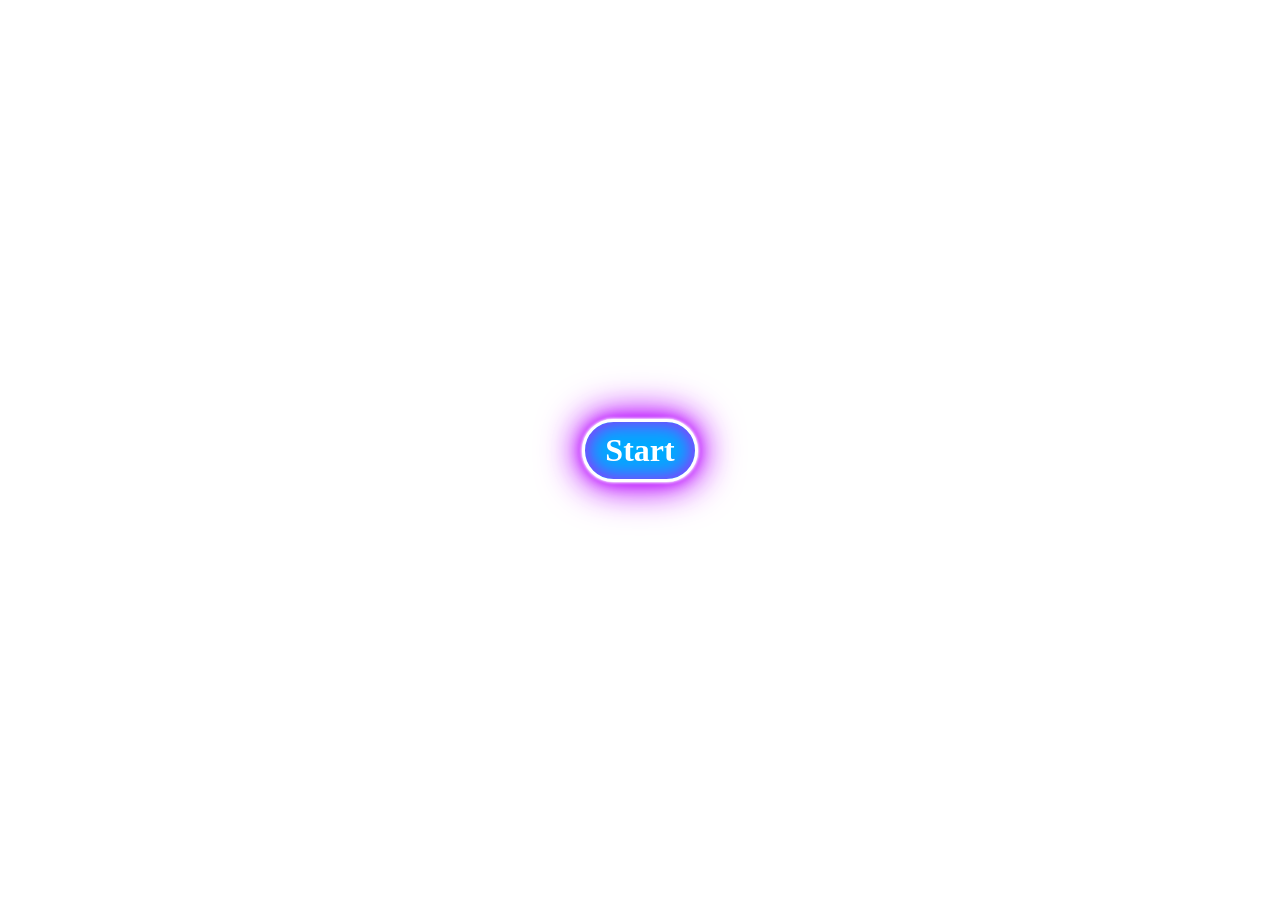
<file: index.html>
<!DOCTYPE html>
<html>

<head>
  <title>Quiz App</title>
  <link rel="stylesheet" type="text/css" href="style.css">
  <script src="main.js">
  </script>
</head>

<body>
  <div id="question-container" class="hide" style="color:#FDE68A">
    <div id="question" class="Quest">Question</div>
    <div id="answer-buttons" class="btn-grid">
      <button class="btn">Answer 1</button>
      <button class="btn">Answer 2</button>
      <button class="btn">Answer 3</button>
      <button class="btn">Answer 4</button>
    </div>
  </div>
  <div class="controls">
    <button id="start-btn" class="start-btn btn">Start</button>
    <button id="next-btn" class="next-btn btn hide">Next</button>
  </div>
</body>

</html>
</file>
<file: style.css>
*,
*::before,
*::after {
  box-sizing: border-box;
}

:root {
  --hue-neutral: 200;
  --hue-wrong: 0;
  --hue-correct: 145;
}

body {
  --hue: var(--hue-neutral);
  padding: 0;
  margin: 0;
  display: flex;
  width: 100vw;
  height: 100vh;
  justify-content: center;
  align-items: center;
  background-image: url("https://cdn.pixabay.com/photo/2017/02/12/12/42/wall-2059909_640.png");
}

body.correct {
  --hue: var(--hue-correct);
}

body.wrong {
  --hue: var(--hue-wrong);
}

.container {
  width: 800px;
  max-width: 80%;
  background-color: white;
  border-radius: 20px;
  padding: 10px;
  box-shadow: 0 0 10px 2px;
}
.Quest {
  font-weight: bold;
  font-family: "Pattaya" sans-serif;
  font-size: 20px;
}

.btn-grid {
  display: grid;
  grid-template-columns: repeat(2, auto);
  gap: 10px;
  margin: 20px 0;
}
.btn {
  --hue: var(--hue-neutral);
  border: 1px solid hsl(var(--hue), 100%, 30%);
  background-color: hsl(var(--hue), 100%, 50%);
  border-radius: 5px;
  padding: 5px 10px;
  color: white;
  outline: none;
  box-shadow: inset 0 0 0.5rem #fff;
  font-size: 15px;
}

.btn:hover {
  border-color: white;
}

.btn.correct {
  --hue: var(--hue-correct);
  color: black;
}

.btn.wrong {
  --hue: var(--hue-wrong);
}

.start-btn,
.next-btn {
  border: 0.2rem solid #fff;
  border-radius: 2rem;
  padding: 0.4em;
  box-shadow: 0 0 0.2rem #fff, 0 0 0.2rem #fff, 0 0 2rem #bc13fe,
    0 0 0.8rem #bc13fe, 0 0 2.8rem #bc13fe, inset 0 0 1.3rem #bc13fefe;
  font-size: 2rem;
  font-weight: bold;
  padding: 10px 20px;
  margin: 20px;
  font-family: "Reggae One", cursive;
}

.controls {
  display: flex;
  justify-content: center;
  align-items: center;
}

.hide {
  display: none;
}
</file>
